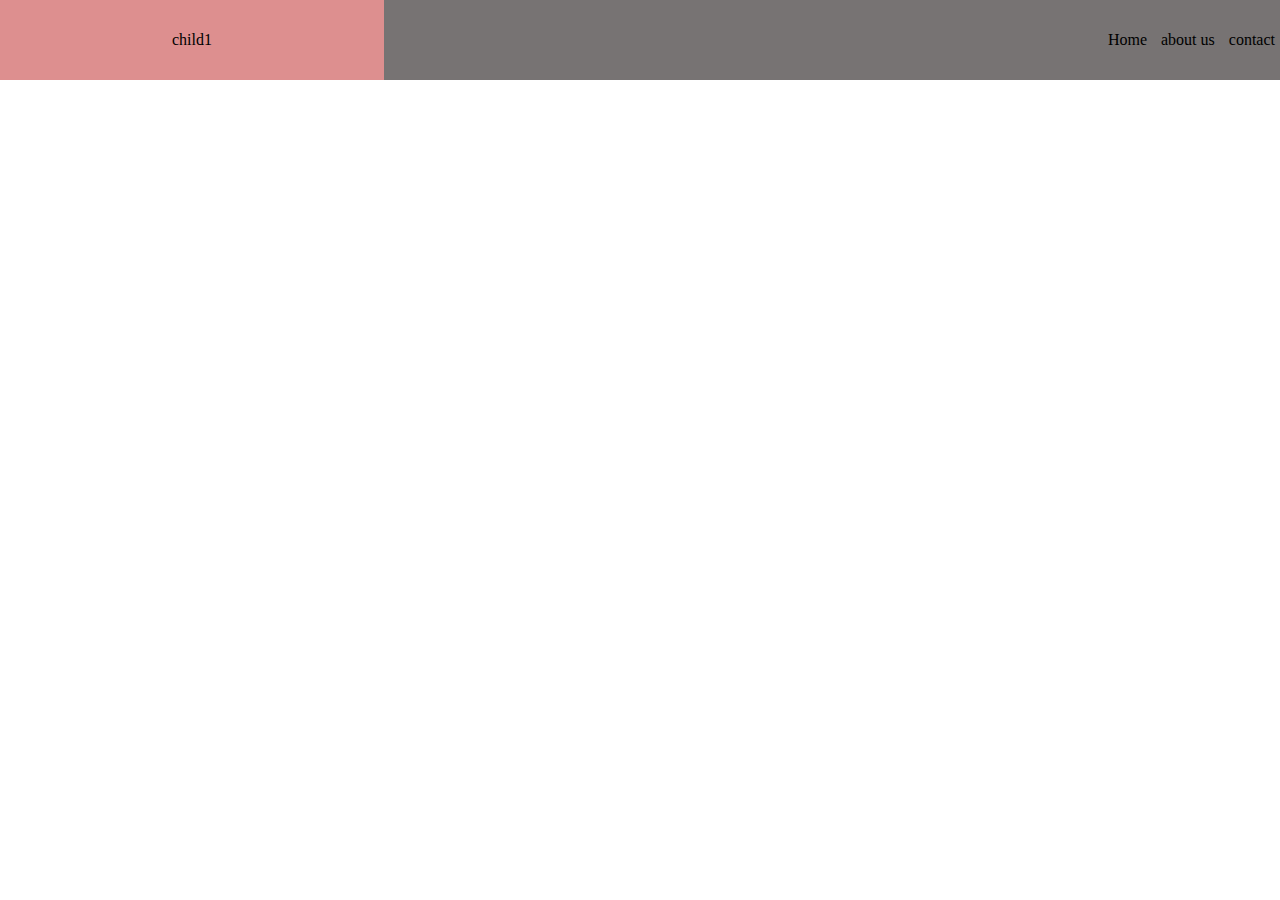
<file: index3.html>
<!DOCTYPE html>
<html lang="en">
<head>
    <meta charset="UTF-8">
    <meta name="viewport" content="width=device-width, initial-scale=1.0">
    <title>Document</title>
    <link rel="stylesheet" type="text/css"  href="style2.css">
</head>
<body>
    <!-- <h2 id="heading">Welcome user</h2> -->

    <div class="header">
        <div class="logo">child1</div>
        <div class="menu">
            <ul>
                <li>Home</li>
                <li>about us</li>
                <li>contact</li>
            </ul>
        </div>
    </div>

</body>
</html>
</file>
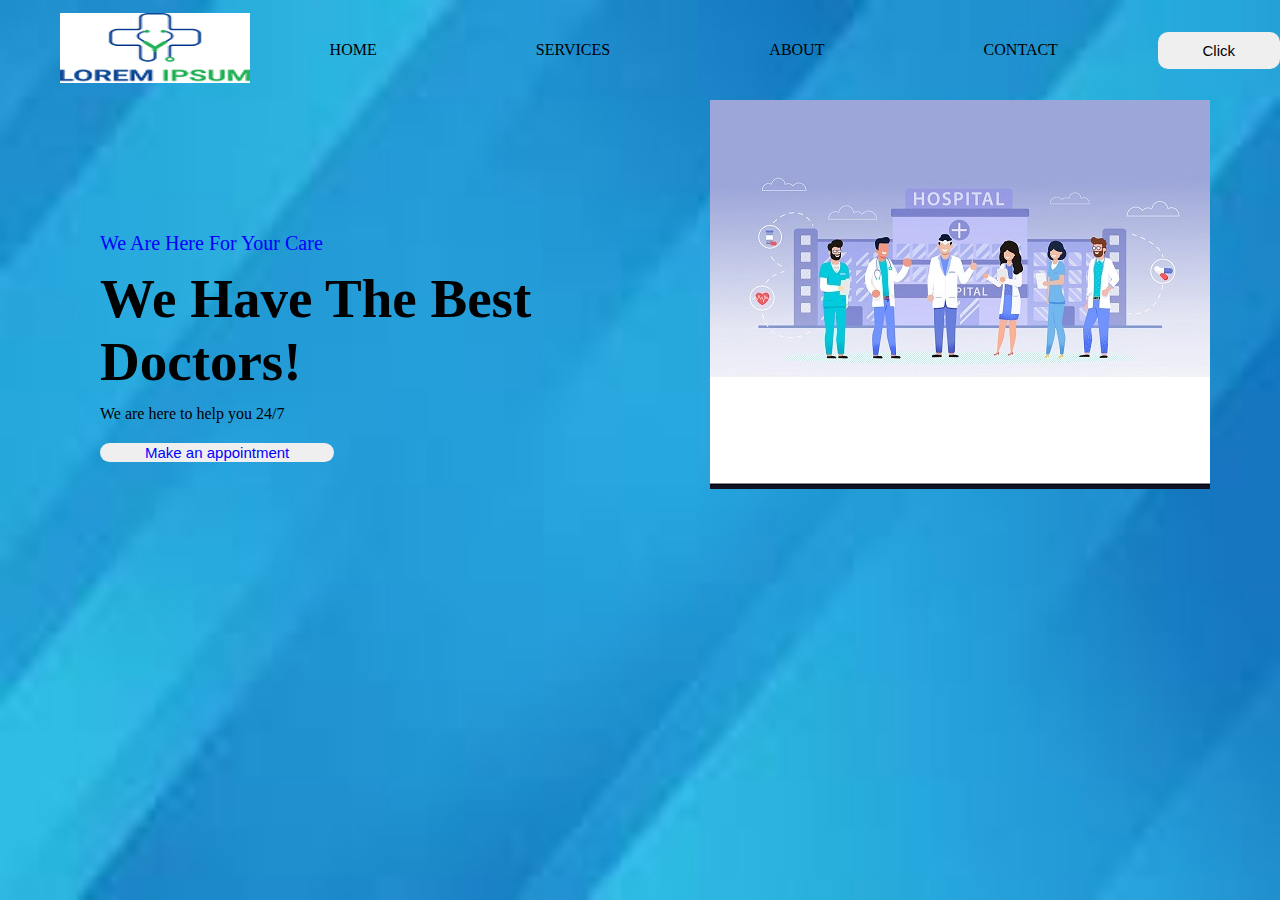
<file: practice webpage/Home.html>
<!DOCTYPE html>
<html lang="en">
<head>
    <meta charset="UTF-8">
    <meta name="viewport" content="width=device-width, initial-scale=1.0">
    <link rel="stylesheet" type="text/css" href="style.css">
    <title>Document</title>
</head>
<body>
    <header>
        <div class="mainheader">
            <div class="logo">
                <img src="logo.png" >
            </div>

            <nav>
                <a href="#">Home</a>
                <a href="#">services</a>
                <a href="#">about</a>
                <a href="#">contact</a>
            </nav>

            <div class="btn">
                <button>
                    Click
                </button> 
            </div>
        </div>

        <main>
            <section class="left-sec">
                <h2>We are here for your care</h2>
                <h1>We have the best doctors!</h1>
                <p>We are here to help you 24/7</p>
                <button>Make an appointment</button>
            </section>
            <section class="right-sec">
                <figure>
                    <img src="1.jpg" >
                </figure>
            </section>
        </main>
    </header>
</body>
</html>
</file>
<file: style2.css>
*{
    margin: 0;
    padding: 0;
}


.header{
    width: 100%;
    height: 80px;
    background-color: black;
}

.logo{
    width: 30%;
    line-height: 80px;
    background-color: rgb(221, 143, 143);
    text-align: center;
    float: left;
}

.menu{
    width: 70%;
    line-height: 80px;
    background-color: rgb(119, 115, 115);
    float: right;
    cursor: crosshair;
}

ul{
    list-style: none;
    text-align: right;
}

li{
    display: inline;
    padding: 5px;
}
</file>
<file: practice webpage/style.css>
*{
    margin: 0;
    padding: 0;
    box-sizing: border-box;
}

header{
    width: 100%;
    height: 100vh;
    background-image: url('bg.jpeg');
    background-repeat: no-repeat;
    background-size: 100% 100%;
}

.mainheader{
    width: 100%;
    height: 100px;
    display: flex;
    justify-content: space-around;
    align-items: center;
}

.mainheader .logo img{
    width: 250px; height: 70px;
    padding-left: 60px;
}

.mainheader nav{
    width: 100%;
    display: flex;
    justify-content: space-around;
    align-items: center;
}

.mainheader nav a{
    text-decoration: none;
    color: black;
    text-transform: uppercase;
}
.mainheader .btn{
    margin-left: 20px;
}

.mainheader button{
    padding: 10px 45px;
    text-align: center;
    font-size: 15px;
    border: none;
    background-image: linear-gradient();
    border-radius: 10px;
}

main{
    width: 100%;
    display: flex;
    justify-content: space-around;
    align-items: center;
}

main .right-sec{
    padding-right: 70px;
}

main .left-sec{
    padding-left: 100px;
}

.left-sec h2{
    font-size: 20px;
    text-transform: capitalize;
    font-weight: lighter;
    color: blue;
    margin-top: 100px;
}

.left-sec h1{
    font-size: 55px;
    text-transform: capitalize;
    font-weight: 700;
    margin: 12px 0;
}

.left-sec p{
    margin-bottom: 20px;
}

.left-sec button{
    padding: 1px 45px;
    text-align: center;
    font-size: 15px;
    color: blue;
    border: none;
    background-image: linear-gradient();
    border-radius: 10px;
}
</file>
